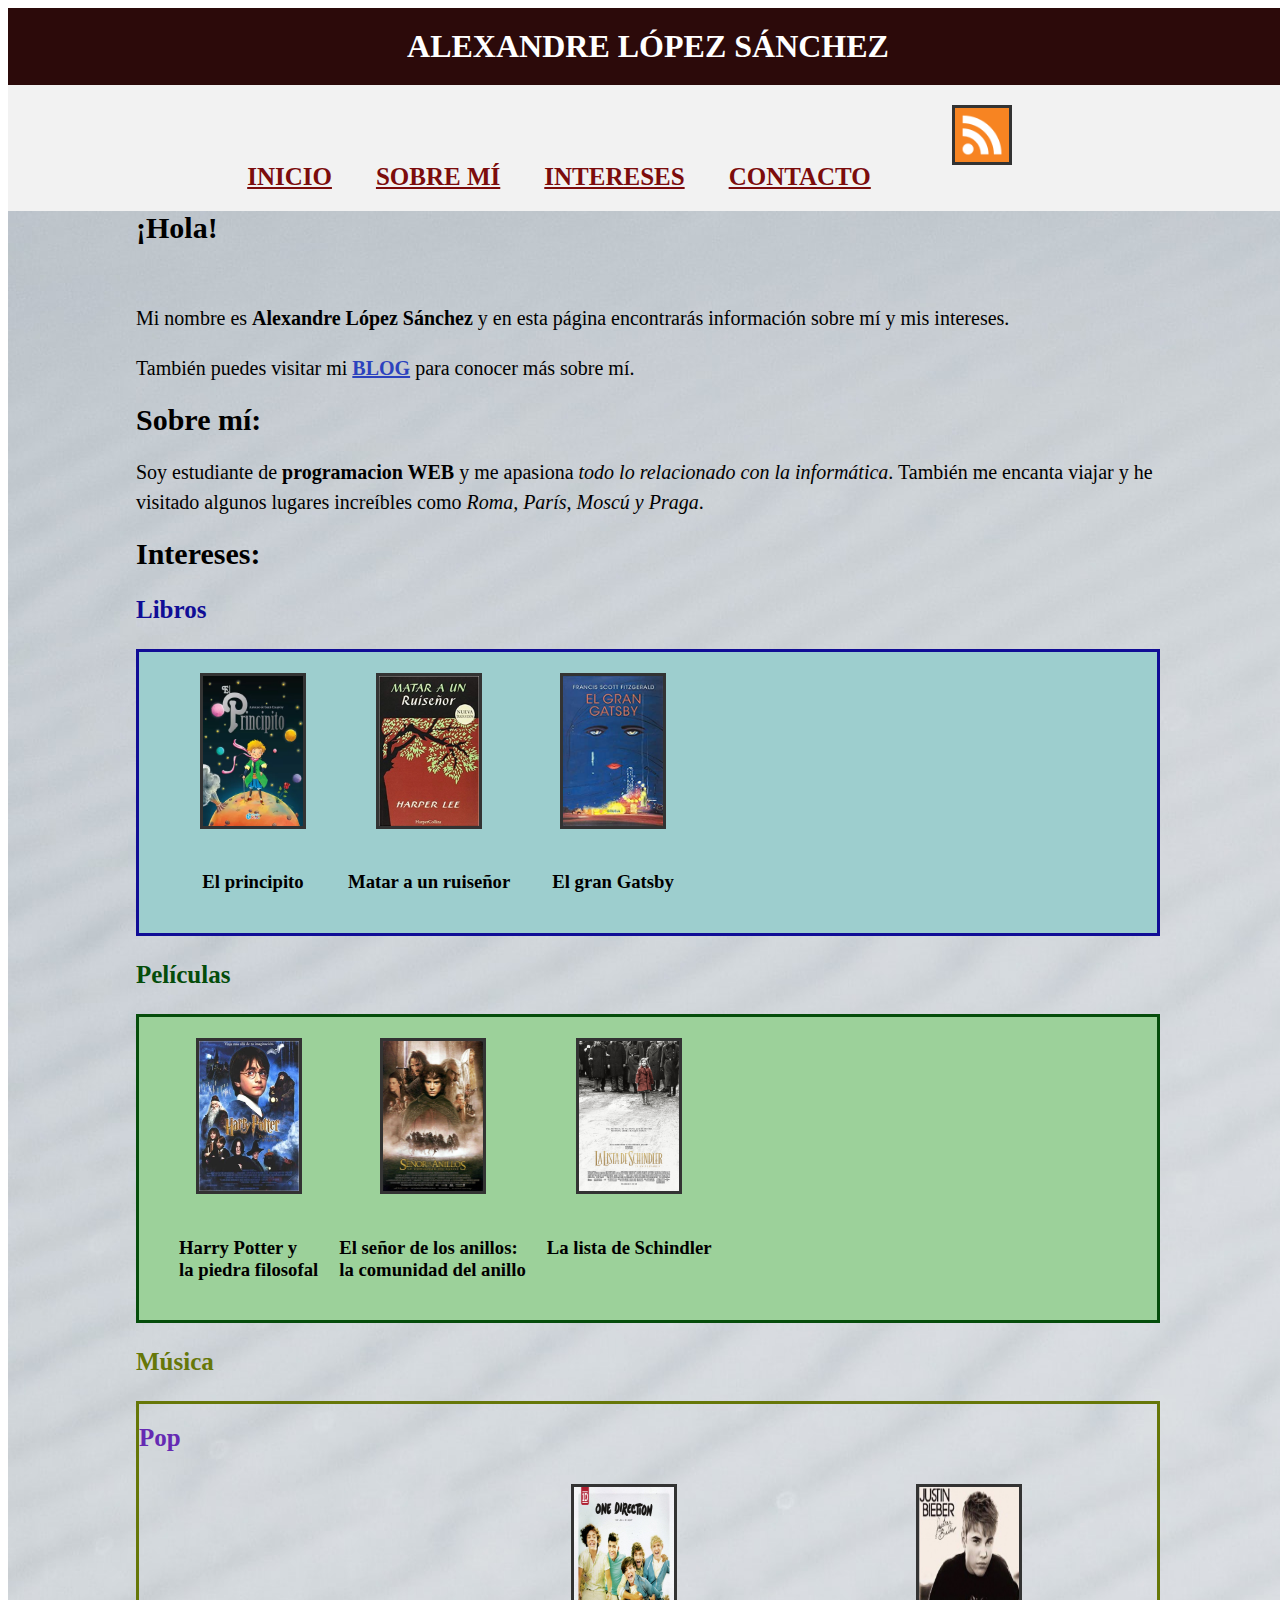
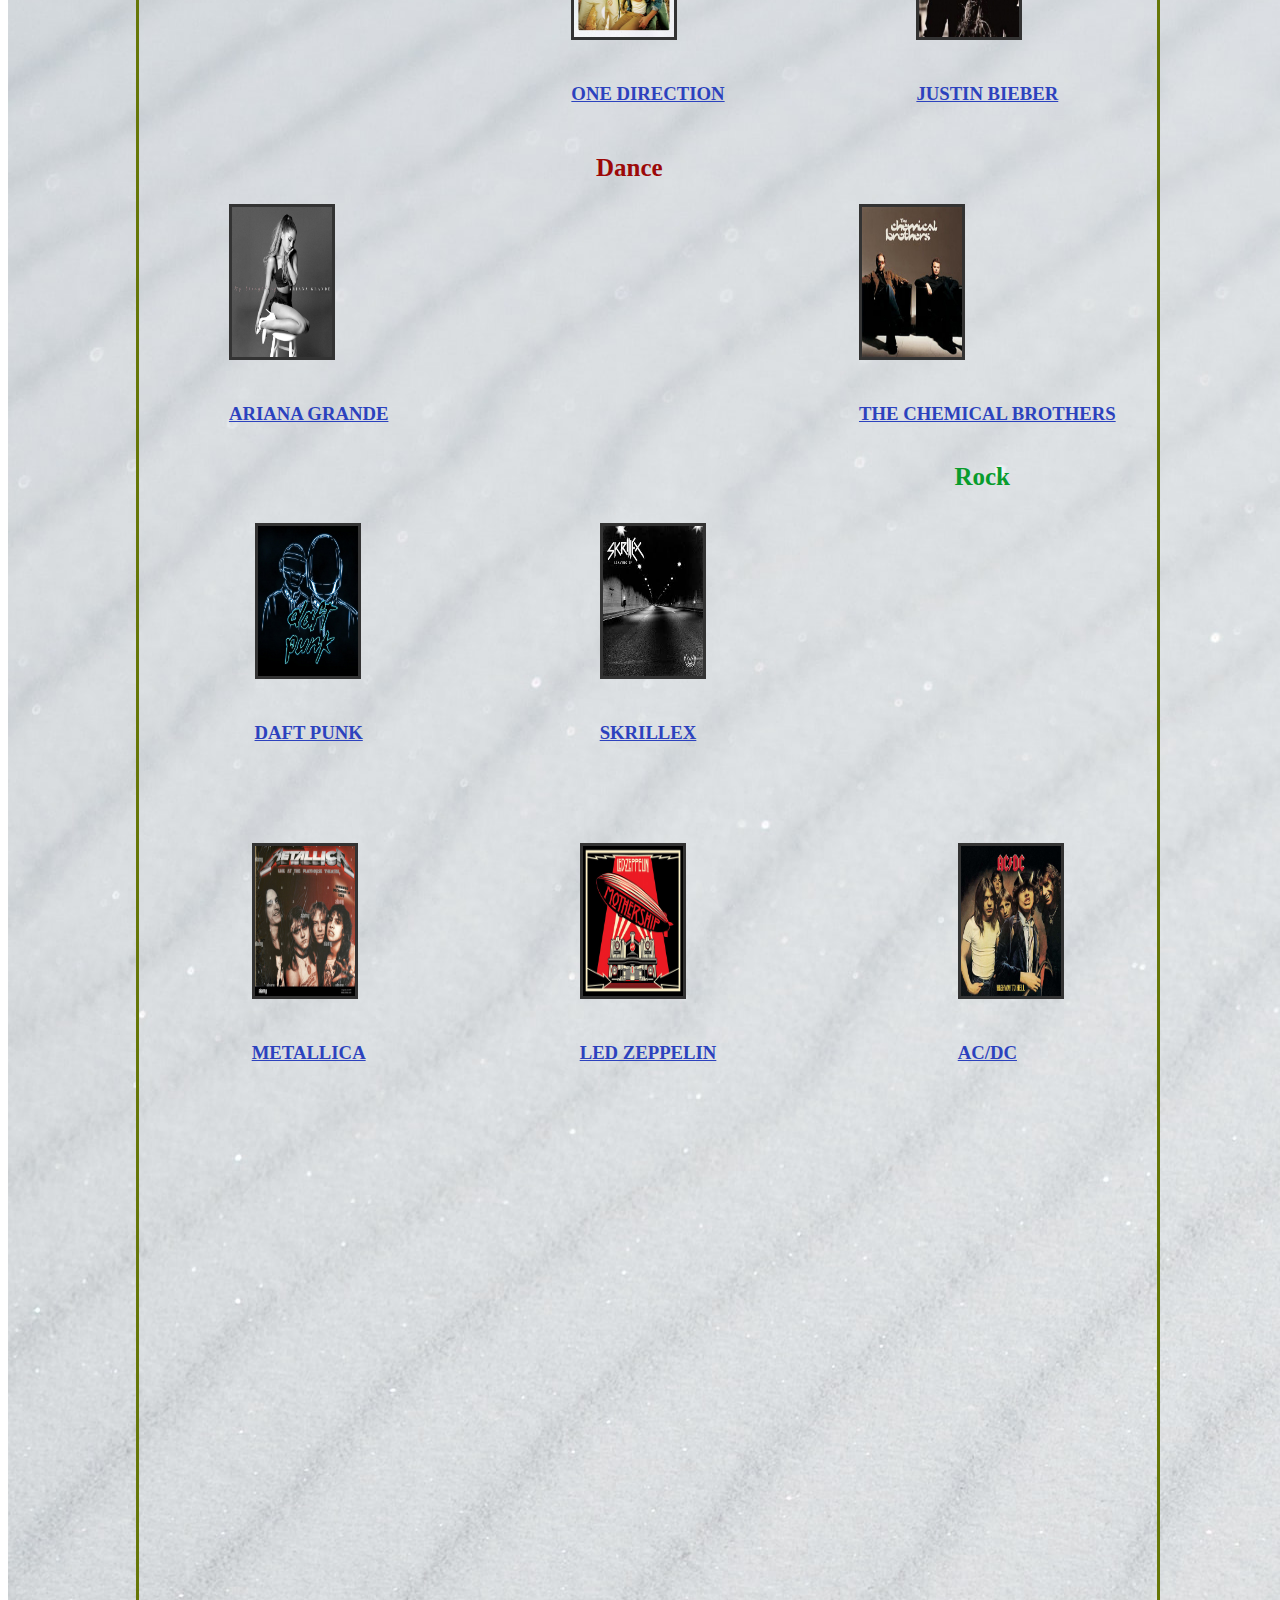
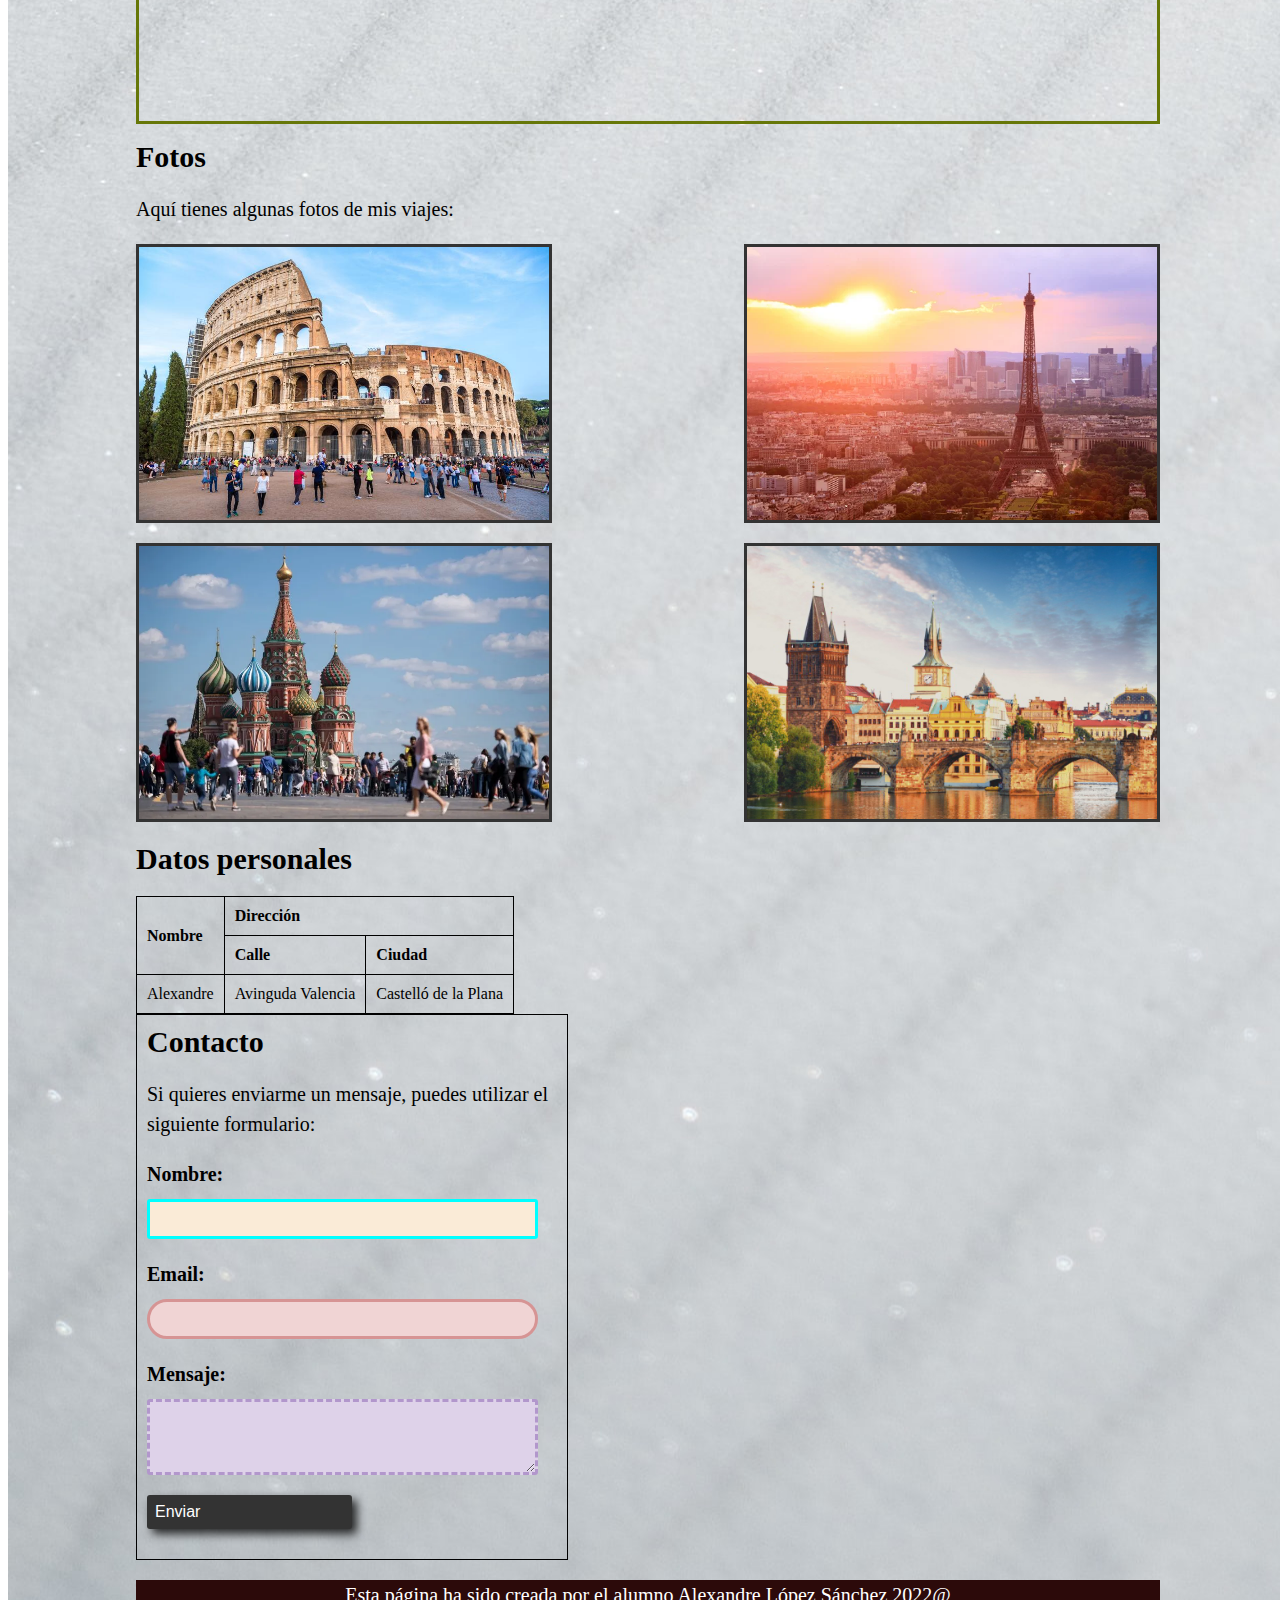
<file: index.html>
<!DOCTYPE html PUBLIC "-//W3C//DTD XHTML 1.0 Strict//EN" "http://www.w3.org/TR/xhtml1/DTD/xhtml1-strict.dtd">
<html xmlns="http://www.w3.org/1999/xhtml">

<head>
	<meta http-equiv="Content-Type" content="text/html; charset=UTF-8" />
	<link href="Estilos.css" rel="stylesheet" type="text/css" />
	<title>Mi página web personal</title>
</head>

<body>
	<!-- Cabecera adecuada con tu nombre como nombre de la página principal -->
	<div id="cabecera">
		<h1>ALEXANDRE LÓPEZ SÁNCHEZ</h1>
	</div>
	<!-- Enlaces internos -->
	<div id="navegacion">
		<a href="index.html">Inicio</a>
		<a href="sobremi.html">Sobre mí</a>
		<a href="intereses.html">Intereses</a>
		<a href="contacto.html">Contacto</a>
		<a type="application/rss+xml" href="https://alexandre-lopez.github.io/Pagina-web-con-RSS/index.xml">
			<img src="imagenes/imagen_RSS.png" alt="RSS">
		</a>
	</div>
	<div id="fondo">
		<div id="contenido">
			<!-- Párrafos y saltos de línea -->
			<div id="inicio">
				<!-- Título -->
				<h2>¡Hola!</h2>
				<!-- Salto de línea -->
				<br />
				<!-- Párrafo -->
				<p>Mi nombre es <b>Alexandre López Sánchez</b> y en esta página encontrarás información sobre mí y mis
					intereses.</p>
				<!-- Enlace externo -->
				<p>También puedes visitar mi <a href="http://AlexandreLopezBlog.com">blog</a> para conocer más sobre mí.
				</p>
			</div>
			<div id="sobre-mi">
				<h2>Sobre mí:</h2>
				<!-- Citas y enfasis-->
				<p>Soy estudiante de <strong>programacion WEB</strong> y me apasiona <em>todo lo relacionado con la
						informática</em>. También me encanta viajar y he visitado algunos lugares increíbles como
					<cite>Roma, París,
						Moscú y Praga</cite>.
				</p>
			</div>
			<div id="intereses">
				<h2>Intereses:</h2>
				<!-- Listas ordenadas, no ordenadas y de definición -->
				<h3 id="libros">Libros</h3>
				<ul>
					<li>
						<a href="https://es.wikipedia.org/wiki/El_principito">
							<img src="imagenes/Principito.jpg" alt="El principito" />
						</a>
						<h3>El principito</h3>
					</li>
					<li>
						<a href="https://es.wikipedia.org/wiki/Matar_un_ruiseñor">
							<img src="imagenes/Ruiseñor.jpg" alt="Matar a un ruiseñor" />
						</a>
						<h3>Matar a un ruiseñor</h3>
					</li>
					<li>
						<a href="https://es.wikipedia.org/wiki/El_gran_Gatsby">
							<img src="imagenes/Gatsby.jpg" alt="El gran Gatsby" />
						</a>
						<h3>El gran Gatsby</h3>
					</li>
				</ul>
				<h3 id="peliculas">Películas</h3>
				<ol>
					<li>
						<a href="https://www.filmaffinity.com/es/film423821.html">
							<img src="imagenes/harrypotter.jpg" alt="Harry Potter y la piedra filosofal" />
						</a>
						<h3>Harry Potter y <br />la piedra filosofal</h3>
					</li>
					<li>
						<a href="https://www.filmaffinity.com/es/film750283.html">
							<img src="imagenes/anillos.jpg" alt="El señor de los anillos: la comunidad del anillo" />
						</a>
						<h3>El señor de los anillos:<br /> la comunidad del anillo</h3>
					</li>
					<li>
						<a href="https://www.filmaffinity.com/es/film656153.html">
							<img src="imagenes/Schindler.jpg" alt="La lista de Schindler" />
						</a>
						<h3>La lista de Schindler</h3>
					</li>
				</ol>
				<h3 id="musica">Música</h3>
				<dl>
					<dt id="pop">Pop</dt>
					<dt id="pop1">
						<a href="https://www.youtube.com/channel/UCb2HGwORFBo94DmRx4oLzow">
							<img src="imagenes/one_direction.jpg" alt="Foto de One Direction" />
							<h3>One Direction</h3>
						</a>
					</dt>
					<dt id="pop1">
						<a href="https://www.youtube.com/channel/UCIwFjwMjI0y7PDBVEO9-bkQ">
							<img src="imagenes/justin_bieber.jpg" alt="Foto de Justin Bieber" />
							<h3>Justin Bieber</h3>
						</a>
					</dt>
					<dt id="pop1">
						<a href="https://www.youtube.com/channel/UC9CoOnJkIBMdeijd9qYoT_g">
							<img src="imagenes/ariana_grande.jpg" alt="Foto de Ariana Grande" />
							<h3>Ariana Grande</h3>
						</a>
					</dt>
					<dt id="dance">Dance</dt>
					<dt id="dance1">
						<a href="https://www.youtube.com/channel/UCvyAsTkXVoCQtFG-rGhwCKw">
							<img src="imagenes/chemical.jpg" alt="Foto de Chemical Brothers" />
							<h3>The Chemical Brothers</h3>
						</a>
					</dt>
					<dt id="dance1">
						<a href="https://www.youtube.com/channel/UC_kRDKYrUlrbtrSiyu5Tflg">
							<img src="imagenes/daft_punk.jpg" alt="Foto de Daft Punk" />
							<h3>Daft Punk</h3>
						</a>
					</dt>
					<dt id="dance1">
						<a href="https://www.youtube.com/channel/UC_TVqp_SyG6j5hG-xVRy95A">
							<img src="imagenes/Skrillex.jpg" alt="Foto de Skrillex" />
							<h3>Skrillex</h3>
						</a>
					</dt>
					<dt id="rock">Rock</dt>
					<dt id="rock1">
						<a href="https://www.youtube.com/channel/UCbulh9WdLtEXiooRcYK7SWw">
							<img src="imagenes/metallica.jpg" alt="Foto de Metallica" />
							<h3>Metallica</h3>
						</a>
					</dt>
					<dt id="rock1">
						<a href="https://www.youtube.com/channel/UCaKZA66vM_TUpetUNohmR0A">
							<img src="imagenes/led_zeppelin.jpg" alt="Foto de Led Zeppelin" />
							<h3>Led Zeppelin</h3>
						</a>
					</dt>
					<dt id="rock1">
						<a href="https://www.youtube.com/channel/UCB0JSO6d5ysH2Mmqz5I9rIw">
							<img src="imagenes/ACDC.jpg" alt="Foto de AC/DC" />
							<h3>AC/DC</h3>
						</a>
					</dt>
				</dl>
				<!-- Inclusión de alguna imagen sencilla -->
				<div id="fotos">
					<h2>Fotos</h2>
					<p>Aquí tienes algunas fotos de mis viajes:</p>
					<div id="imagenes4">
						<img src="imagenes/Roma.jpg" alt="foto_roma" />
						<img src="imagenes/Paris.jpg" alt="foto_paris" />
						<img src="imagenes/Moscu.jpg" alt="foto_moscu" />
						<img src="imagenes/Praga.jpg" alt="foto_praga" />
					</div>
				</div>
			</div>
			<div id="tabla">
				<!-- Tabla con fusiones de filas y columnas y títulos -->
				<h2>Datos personales</h2>
				<table>
					<tr>
						<th rowspan="2">Nombre</th>
						<th colspan="2">Dirección</th>
					</tr>
					<tr>
						<th>Calle</th>
						<th>Ciudad</th>
					</tr>
					<tr>
						<td>Alexandre</td>
						<td>Avinguda Valencia</td>
						<td>Castelló de la Plana</td>
					</tr>
				</table>
			</div>
			<!-- Formulario con campos -->
			<div id="contacto">
				<h2>Contacto</h2>
				<p>Si quieres enviarme un mensaje, puedes utilizar el siguiente formulario:</p>
				<form action="#">
					<p id="nombres">
						<label for="nombre">Nombre:</label>
						<input type="text" id="nombre" name="nombre" />
					</p>
					<p id="emails">
						<label for="email">Email:</label>
						<input type="text" id="email" name="email" />
					</p>
					<p id="mensajes">
						<label for="mensaje">Mensaje:</label>
						<textarea id="mensaje" class="input" name="mensaje" rows="3" cols="15"></textarea>
					</p>
					<p>
						<input type="submit" value="Enviar" />
					</p>
				</form>
			</div>
			<div id="footer">
				<p>Esta página ha sido creada por el alumno Alexandre López Sánchez 2022@</p>
			</div>
		</div>
	</div>
</body>

</html>
</file>
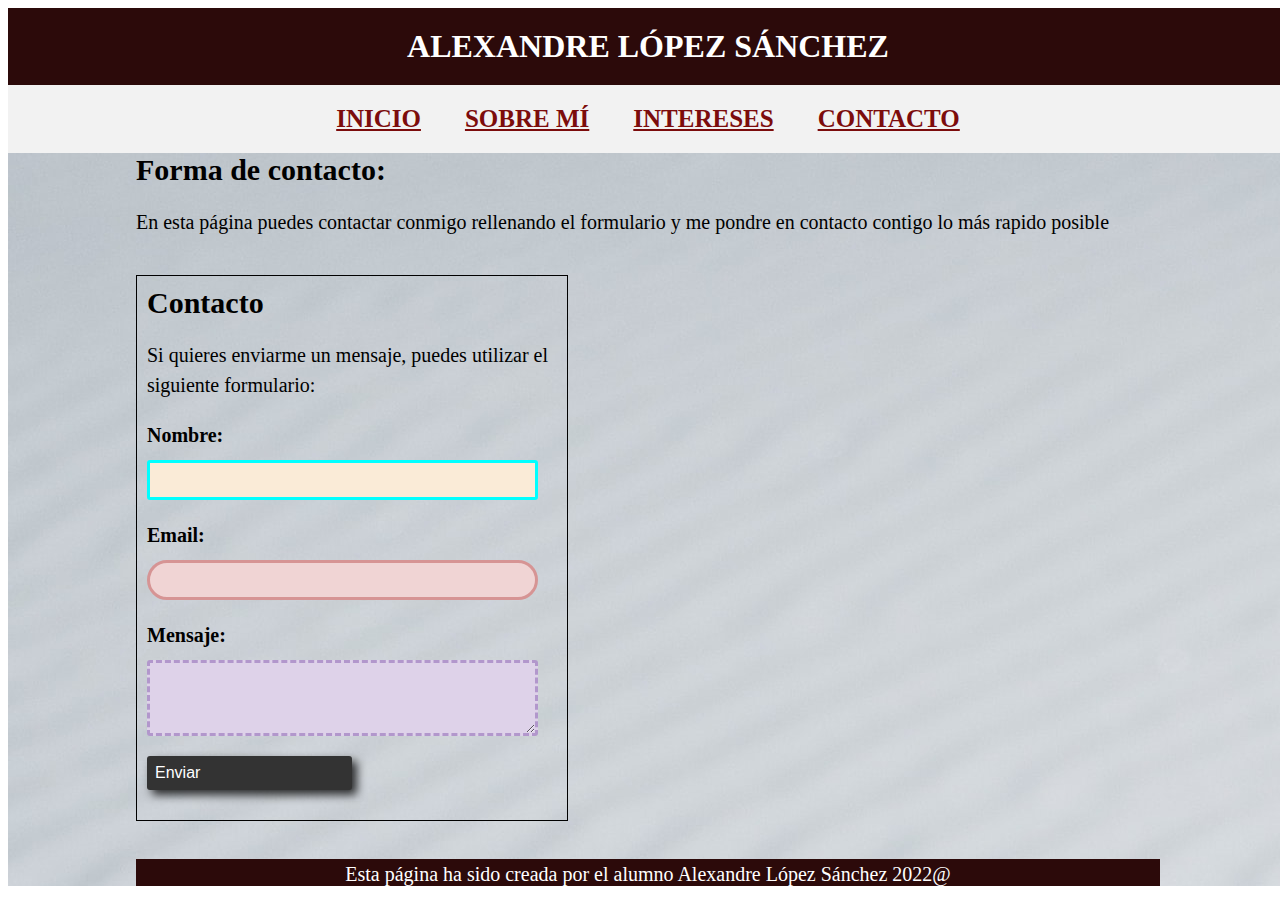
<file: contacto.html>
<!DOCTYPE html PUBLIC "-//W3C//DTD XHTML 1.0 Strict//EN" "http://www.w3.org/TR/xhtml1/DTD/xhtml1-strict.dtd">
<html xmlns="http://www.w3.org/1999/xhtml">
   <head>
      <meta http-equiv="Content-Type" content="text/html; charset=UTF-8" />
      <link href="Estilos.css" rel="stylesheet" type="text/css" />
      <title>Mi página web personal</title>
   </head>
   <body>
      <!-- Cabecera adecuada con tu nombre como nombre de la página principal -->
      <div id="cabecera">
         <h1>ALEXANDRE LÓPEZ SÁNCHEZ</h1>
      </div>
      <!-- Enlaces internos -->
      <div id="navegacion">
         <a href="index.html">Inicio</a>
         <a href="sobremi.html">Sobre mí</a>
         <a href="intereses.html">Intereses</a>
         <a href="contacto.html">Contacto</a>
      </div>
      <div id="fondo">
         <div id="contenido">
            <div id="sobre-mi">
               <h2>Forma de contacto:</h2>
               <!-- Citas y enfasis-->
               <p>En esta página puedes contactar conmigo rellenando el formulario y me pondre en contacto contigo lo más rapido posible</p>
               <br/>
            </div>
            <!-- Formulario con campos -->
            <div id="contacto">
               <h2>Contacto</h2>
               <p>Si quieres enviarme un mensaje, puedes utilizar el siguiente formulario:</p>
               <form action="#">
                  <p id="nombres">
                     <label for="nombre">Nombre:</label>
                     <input type="text" id="nombre" name="nombre"/>
                  </p>
                  <p id="emails">
                     <label for="email">Email:</label>
                     <input type="text" id="email" name="email"/>
                  </p>
                  <p id="mensajes">
                     <label for="mensaje">Mensaje:</label>
                     <textarea id="mensaje" class="input" name="mensaje" rows="3" cols="15"></textarea>
                  </p>
                  <p>
                     <input type="submit" value="Enviar"/>
                  </p>
               </form>
            </div>
            <br/>
            <div id="footer">
               <p>Esta página ha sido creada por el alumno Alexandre López Sánchez 2022@</p>
            </div>
            
         </div>
      </div>
   </body>
</html>
</file>
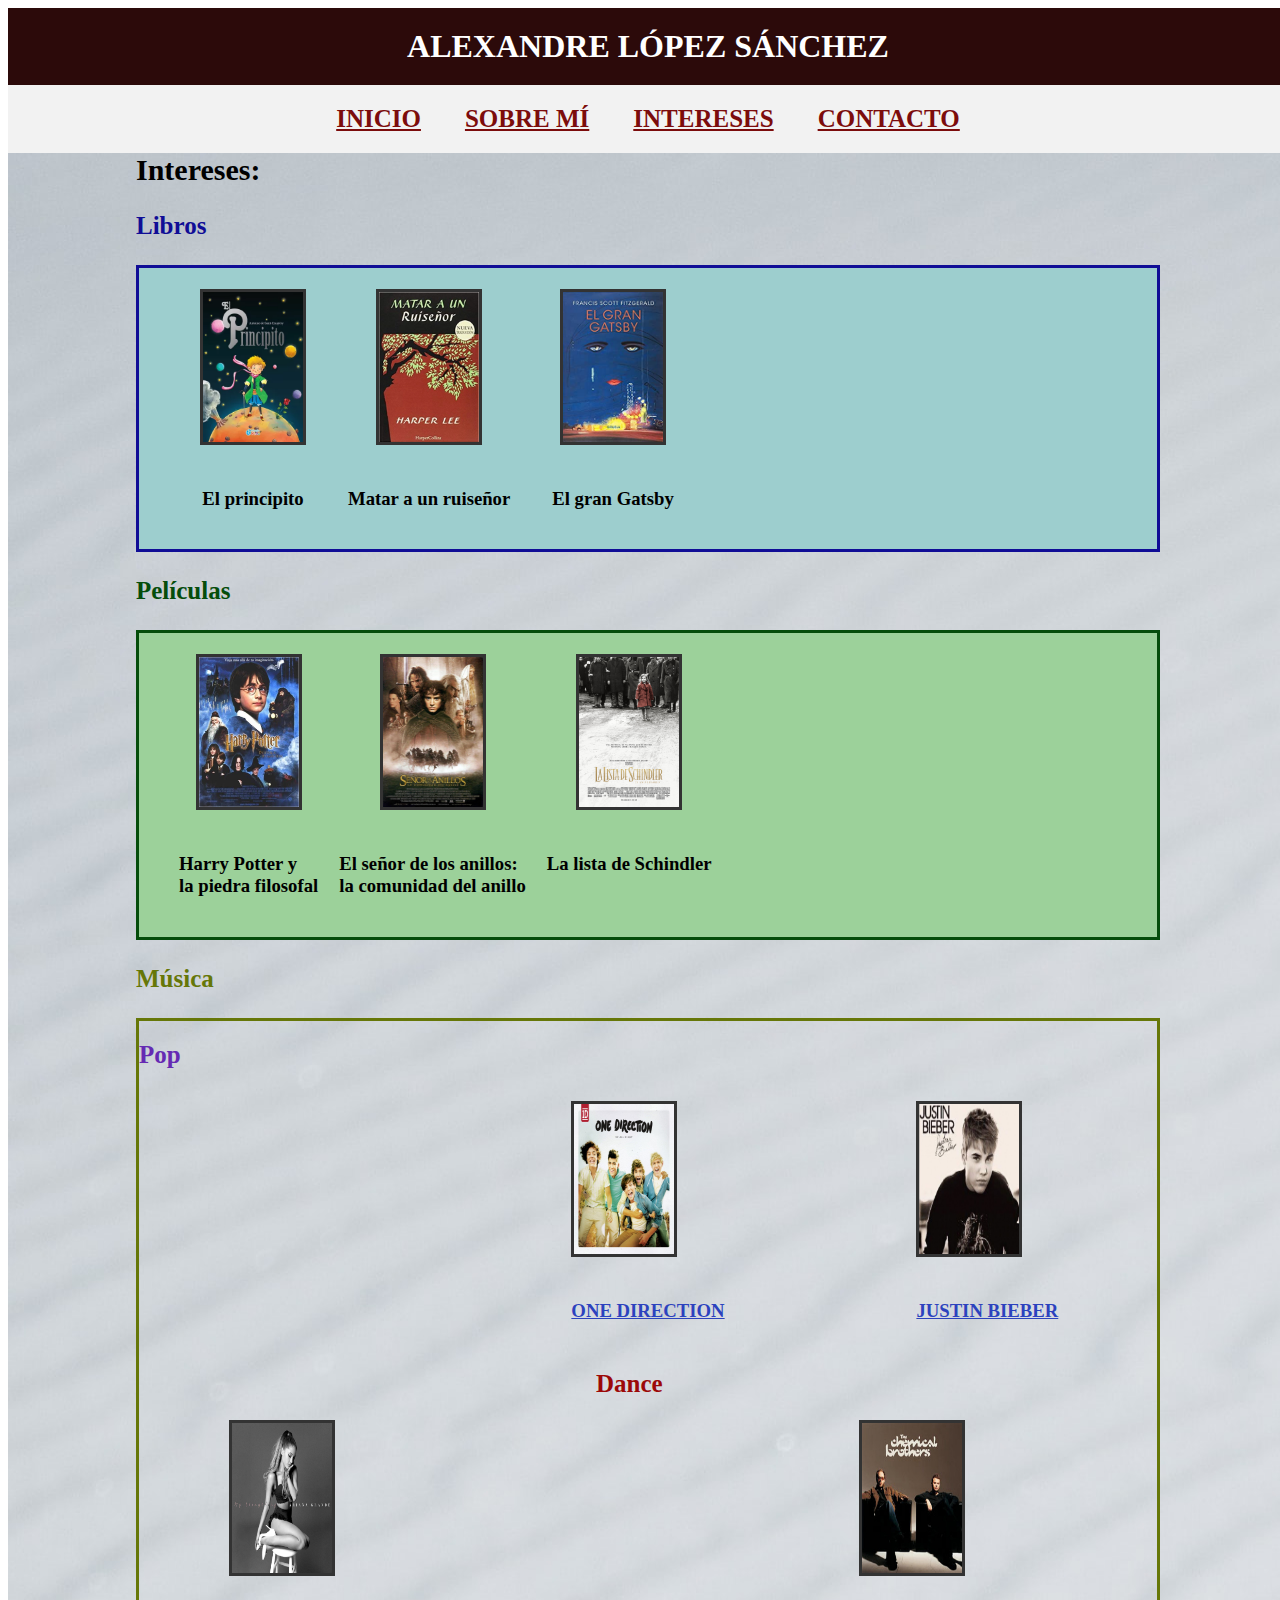
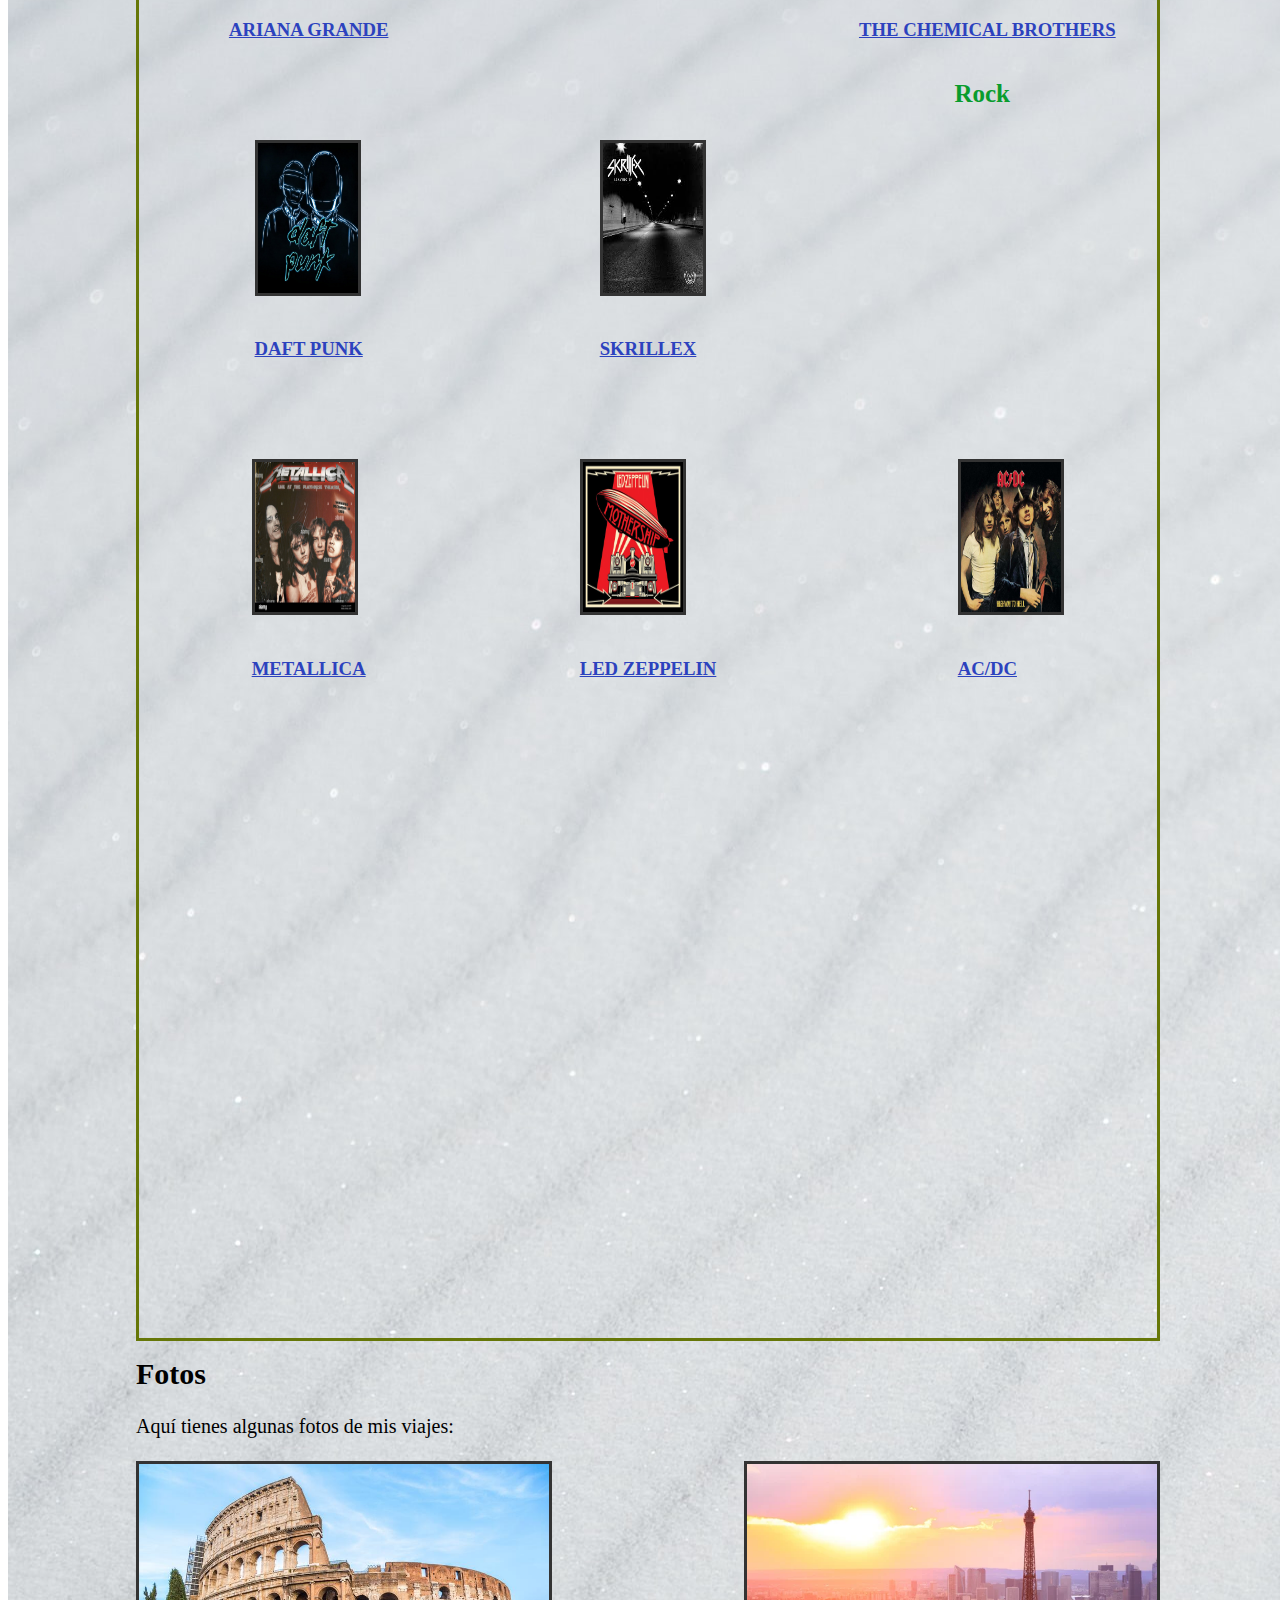
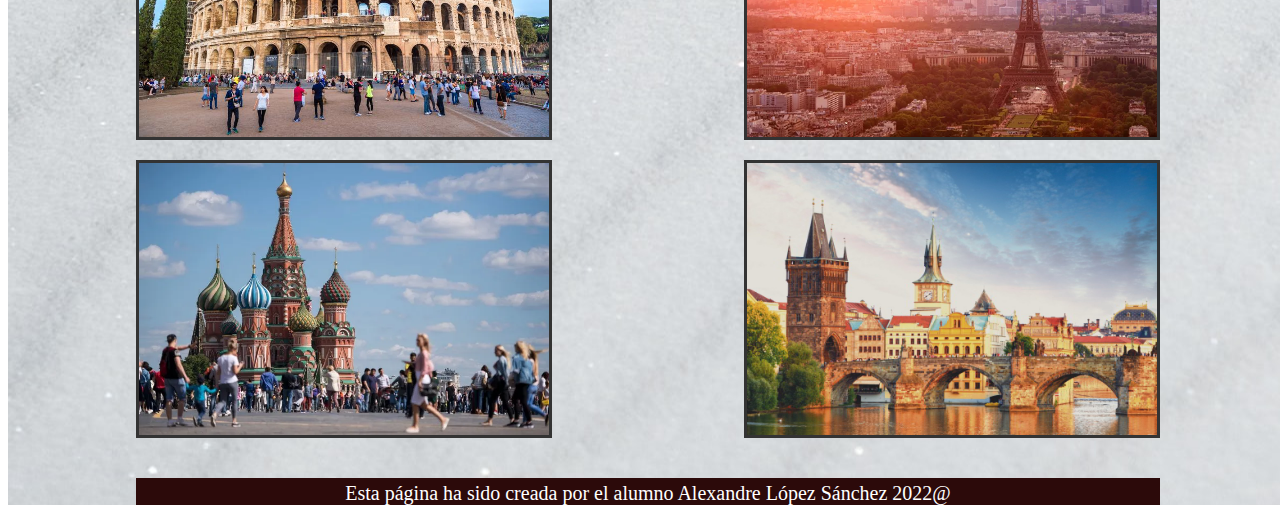
<file: intereses.html>
<!DOCTYPE html PUBLIC "-//W3C//DTD XHTML 1.0 Strict//EN" "http://www.w3.org/TR/xhtml1/DTD/xhtml1-strict.dtd">
<html xmlns="http://www.w3.org/1999/xhtml">
   <head>
      <meta http-equiv="Content-Type" content="text/html; charset=UTF-8" />
      <link href="Estilos.css" rel="stylesheet" type="text/css" />
      <title>Mi página web personal</title>
   </head>
   <body>
      <!-- Cabecera adecuada con tu nombre como nombre de la página principal -->
      <div id="cabecera">
         <h1>ALEXANDRE LÓPEZ SÁNCHEZ</h1>
      </div>
      <!-- Enlaces internos -->
      <div id="navegacion">
         <a href="index.html">Inicio</a>
         <a href="sobremi.html">Sobre mí</a>
         <a href="intereses.html">Intereses</a>
         <a href="contacto.html">Contacto</a>
      </div>
      <div id="fondo">
         <div id="contenido">
            <div id="intereses">
               <h2>Intereses:</h2>
               <!-- Listas ordenadas, no ordenadas y de definición -->
               <h3 id="libros">Libros</h3>
               <ul>
                  <li>
                     <a href="https://es.wikipedia.org/wiki/El_principito">
                     <img src="imagenes/Principito.jpg" alt="El principito"/>
                     </a>
                     <h3>El principito</h3>
                  </li>
                  <li>
                     <a href="https://es.wikipedia.org/wiki/Matar_un_ruiseñor">
                     <img src="imagenes/Ruiseñor.jpg" alt="Matar a un ruiseñor"/>
                     </a>
                     <h3>Matar a un ruiseñor</h3>
                  </li>
                  <li>
                     <a href="https://es.wikipedia.org/wiki/El_gran_Gatsby">
                     <img src="imagenes/Gatsby.jpg" alt="El gran Gatsby"/>
                     </a>
                     <h3>El gran Gatsby</h3>
                  </li>
               </ul>
               <h3 id="peliculas">Películas</h3>
               <ol>
                  <li>
                     <a href="https://www.filmaffinity.com/es/film423821.html">
                     <img src="imagenes/harrypotter.jpg" alt="Harry Potter y la piedra filosofal"/>
                     </a>
                     <h3>Harry Potter y <br/>la piedra filosofal</h3>
                  </li>
                  <li>
                     <a href="https://www.filmaffinity.com/es/film750283.html">
                     <img src="imagenes/anillos.jpg" alt="El señor de los anillos: la comunidad del anillo"/>
                     </a>
                     <h3>El señor de los anillos:<br/> la comunidad del anillo</h3>
                  </li>
                  <li>
                     <a href="https://www.filmaffinity.com/es/film656153.html">
                     <img src="imagenes/Schindler.jpg" alt="La lista de Schindler"/>
                     </a>
                     <h3>La lista de Schindler</h3>
                  </li>
               </ol>
               <h3 id="musica">Música</h3>
               <dl>
                  <dt id="pop">Pop</dt>
                  <dt id="pop1">
                     <a href="https://www.youtube.com/channel/UCb2HGwORFBo94DmRx4oLzow">
                     <img src="imagenes/one_direction.jpg" alt="Foto de One Direction"/>
                     <h3>One Direction</h3>
                     </a>
                  </dt>
                  <dt id="pop1">
                     <a href="https://www.youtube.com/channel/UCIwFjwMjI0y7PDBVEO9-bkQ">
                     <img src="imagenes/justin_bieber.jpg" alt="Foto de Justin Bieber"/>
                     <h3>Justin Bieber</h3>
                     </a>
                  </dt>
                  <dt id="pop1">
                     <a href="https://www.youtube.com/channel/UC9CoOnJkIBMdeijd9qYoT_g">
                     <img src="imagenes/ariana_grande.jpg" alt="Foto de Ariana Grande"/>
                     <h3>Ariana Grande</h3>
                     </a>
                  </dt>
                  <dt id="dance">Dance</dt>
                  <dt id="dance1">
                     <a href="https://www.youtube.com/channel/UCvyAsTkXVoCQtFG-rGhwCKw">
                     <img src="imagenes/chemical.jpg" alt="Foto de Chemical Brothers"/>
                     <h3>The Chemical Brothers</h3>
                     </a>
                  </dt>
                  <dt id="dance1">
                     <a href="https://www.youtube.com/channel/UC_kRDKYrUlrbtrSiyu5Tflg">
                     <img src="imagenes/daft_punk.jpg" alt="Foto de Daft Punk"/>
                     <h3>Daft Punk</h3>
                     </a>
                  </dt>
                  <dt id="dance1">
                     <a href="https://www.youtube.com/channel/UC_TVqp_SyG6j5hG-xVRy95A">
                     <img src="imagenes/Skrillex.jpg" alt="Foto de Skrillex"/>
                     <h3>Skrillex</h3>
                     </a>
                  </dt>
                  <dt id="rock">Rock</dt>
                  <dt id="rock1">
                     <a href="https://www.youtube.com/channel/UCbulh9WdLtEXiooRcYK7SWw">
                     <img src="imagenes/metallica.jpg" alt="Foto de Metallica"/>
                     <h3>Metallica</h3>
                     </a>
                  </dt>
                  <dt id="rock1">
                     <a href="https://www.youtube.com/channel/UCaKZA66vM_TUpetUNohmR0A">
                     <img src="imagenes/led_zeppelin.jpg" alt="Foto de Led Zeppelin"/>
                     <h3>Led Zeppelin</h3>
                     </a>
                  </dt>
                  <dt id="rock1">
                     <a href="https://www.youtube.com/channel/UCB0JSO6d5ysH2Mmqz5I9rIw">
                     <img src="imagenes/ACDC.jpg" alt="Foto de AC/DC"/>
                     <h3>AC/DC</h3>
                     </a>
                  </dt>
               </dl>
               <!-- Inclusión de alguna imagen sencilla -->
               <div id="fotos">
                  <h2>Fotos</h2>
                  <p>Aquí tienes algunas fotos de mis viajes:</p>
                  <div id="imagenes4">
                     <img src="imagenes/Roma.jpg" alt="foto_roma"/>
                     <img src="imagenes/Paris.jpg" alt="foto_paris"/>
                     <img src="imagenes/Moscu.jpg" alt="foto_moscu"/>
                     <img src="imagenes/Praga.jpg" alt="foto_praga"/>
                  </div>
               </div>
            </div>
                <div id="footer">
               <p>Esta página ha sido creada por el alumno Alexandre López Sánchez 2022@</p>
            </div>
         </div>
      </div>
   </body>
</html>
</file>
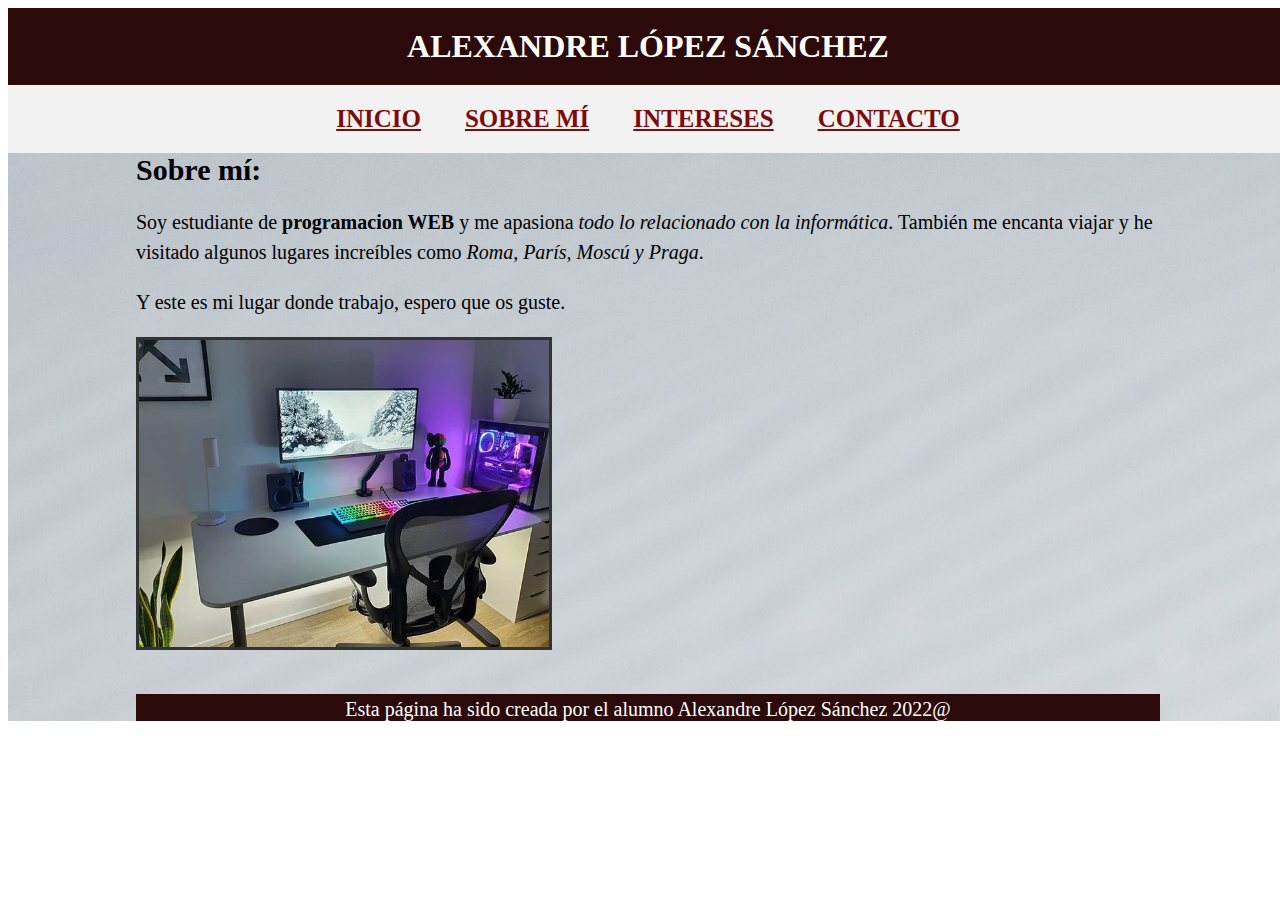
<file: sobremi.html>
<!DOCTYPE html PUBLIC "-//W3C//DTD XHTML 1.0 Strict//EN" "http://www.w3.org/TR/xhtml1/DTD/xhtml1-strict.dtd">
<html xmlns="http://www.w3.org/1999/xhtml">
   <head>
      <meta http-equiv="Content-Type" content="text/html; charset=UTF-8" />
      <link href="Estilos.css" rel="stylesheet" type="text/css" />
      <title>Mi página web personal</title>
   </head>
   <body>
      <!-- Cabecera adecuada con tu nombre como nombre de la página principal -->
      <div id="cabecera">
         <h1>ALEXANDRE LÓPEZ SÁNCHEZ</h1>
      </div>
      <!-- Enlaces internos -->
      <div id="navegacion">
         <a href="index.html">Inicio</a>
         <a href="sobremi.html">Sobre mí</a>
         <a href="intereses.html">Intereses</a>
         <a href="contacto.html">Contacto</a>
      </div>
      <div id="fondo">
         <div id="contenido">
            <div id="sobre-mi">
               <h2>Sobre mí:</h2>
               <!-- Citas y enfasis-->
               <p>Soy estudiante de <strong>programacion WEB</strong> y me apasiona <em>todo lo relacionado con la
                  informática</em>. También me encanta viajar y he visitado algunos lugares increíbles como <cite>Roma, París,
                  Moscú y Praga</cite>.
               </p>
               <p>Y este es mi lugar donde trabajo, espero que os guste.</p>
               <img src="imagenes/lugartrabajo.jpg" alt="Mi lugar de trabajo">
            </div>
            <div id="footer">
               <p>Esta página ha sido creada por el alumno Alexandre López Sánchez 2022@</p>
            </div>
         </div>
      </div>
   </body>
</html>
</file>
<file: Estilos.css>
body {
	width: 100%;
	height: 100%;
}	
/* Estilo para la cabecera */
#cabecera {
	background-color: rgb(44, 10, 10);
	color: #fff;
	text-align: center;
	padding: 20px;
}

/* Estilo para el encabezado h1 en la cabecera */
#cabecera h1 {
	font-size: 32px;
	margin: 0;
}

/* Estilo para la navegación */
#navegacion {
	background-color: #f2f2f2;
	text-align: center;
	padding: 10px;
}

/* Estilo para los enlaces de la navegación */
#navegacion a {
	color: rgb(124, 12, 12);
	font-weight: bold;
  font-size: 25px;
	padding: 10px 20px;
	display: inline-block;
}

/* Estilo para los enlaces de la navegación al pasar el mouse por encima */
#navegacion a:hover {
	background-color: #333;
	color: #f2f2f2;
}

/* Estilo para el contenido */
#contenido {
	width: 80%;
	height: 100%;
	margin: auto;
}

/* Estilo para los títulos h2 */
h2 {

	margin-top: auto;
	margin-bottom: 20px;
    font-size: 30px;
}

/* Estilo para los párrafos */
p {
	font-size: 20px;
	line-height: 1.5;
	margin-bottom: 20px;
}

/* Estilo para los enlaces */
a {
	color: rgb(44, 66, 190);
	text-transform: uppercase;
	font-weight: bold;
}

#libros {
	font-size: 25px;
	color: rgb(16, 13, 150);
}

ul span {
  color: rgb(16, 13, 150);
  font-size: 30px;
}

#peliculas {
	font-size: 25px;
	color: rgb(5, 77, 11);
}
ol span {
  color: rgb(5, 77, 11);
}

#musica {
	font-size: 25px;
	color: rgb(102, 119, 8);
}

/* Estilo para las imágenes */
img {
	width: 40%;
	height: auto;
	border: 3px solid #333;
	margin-bottom: 20px;
}

#imagenes4 {
	display: flex;
	flex-wrap: wrap;
	justify-content: space-between;
}




/* Estilo para los elementos del formulario */
form label,
form input,
form textarea {
	color: rgb(0, 0, 0);
	display: block;
	text-align: left;
	margin-bottom: 10px;
}

/* Estilo para el formulario de contacto */
form input[type="text"],
form input[type="email"],
form textarea,
form input[type="submit"] {
	width: 90%;
	border: 3px solid #ccc;
	border-radius: 3px;
	font-size: 16px;
	padding: 8px;
}

/* Estilo para el botón de envío del formulario */
form input[type="submit"] {
	width: 50%;
	background-color: #333;
	color: #fff;
	border: 0;
	border-radius: 3px;
	font-size: 16px;
	padding: 8px;
	cursor: pointer;
	transition: transform 0.2s ease;
	box-shadow: 5px 5px 10px rgba(0, 0, 0, 0.8);
}
/* Estilo para el botón de envío del formulario al pasar el cursor por encima */
input[type="submit"]:hover {
	transform: translateY(-2px);
	box-shadow: 2px 4px 5px rgba(0, 0, 0, 0.2);
}

/* Estilo para el pie de página */
#footer {
	height: 27px;
	background-color: rgb(44, 10, 10);
	color: #fff;
	text-align: center;
}

li img {
	width: 100px;
	height: 150px;
	cursor: pointer;
}

li span {
	font-size: 20px;
	font-weight: bold;
}

li {
	display: flex;
	flex-direction: column;
	align-items: center;
	margin: 21px;
}

li img:hover {
	opacity: 0.5;
}

ul {
	display: flex;
	flex-wrap: wrap;
	border: 3px solid rgb(16, 13, 150);
	background-color: rgb(157, 206, 206);
}

ol {
	display: flex;
	flex-wrap: wrap;
	border: 3px solid rgb(5, 77, 11);
	background-color: rgb(156, 209, 154);
}

ol li {
	margin-left: 0px;
}

dl {
	display: grid;
	border: 3px solid rgb(102, 119, 8);
	grid-template-columns: repeat(3, 1fr);
	grid-template-rows: repeat(6, 1fr);
}


dt {
	margin-top: 20px;
	width: auto;
	display: flex;
	justify-content: center;
	
}

dt img {
	margin-top: 60px;
	margin-right: -140px;
	width: 100px;
	height: 150px;
	cursor: pointer;

}

dd {
	font-size: 15px;
	font-weight: bold;
	margin: 21px;
}

dt img:hover {
	opacity: 0.5;
}


#pop {
	height: 20px;
	font-size: 25px;
	font-weight: bold;
	color: rgb(101, 42, 179);
	display: grid;
	grid-template-columns: 1fr;
}

dt span {
	color: rgb(101, 42, 179);
	font-size: 20px;
	font-weight: bold;
}
	

#dance {
	width: 89%;
	font-weight: bold;
	font-size: 25px;
	margin-top: 30px;
	color: rgb(156, 8, 8);
}

#rock {
	width: 97%;
	font-weight: bold;
	font-size: 25px;
	margin-top: 20px;
	color: rgb(8, 156, 45);
}


#contacto {
	width: 40%;
	border: 1px solid black;
	padding: 10px;
}

label {
	font-weight: bold;
}

#fondo {
	background-image: url('imagenes/fondo.jpg');
	width: 100%;
	height: 100%;
}
#tabla table {
  border-collapse: collapse;
}

#tabla th {
  padding: 10px;
  border: 1px solid black;
  text-align: left;
}

#tabla td {
  padding: 10px;
  border: 1px solid black;
  text-align: left;
}

#nombre {
  background-color: antiquewhite;
  border-color: aqua;
}
#nombres{
  font-family:'Trebuchet MS';
}

#email {
  background-color: rgb(240, 212, 212);
  border-radius: 20px;
  border-color: rgb(214, 148, 148);
}

#emails {
  font-family: fantasy;
}
#mensaje {
  background-color: rgb(222, 210, 233);
  border-style: dashed;
  border-color: rgb(178, 151, 204);
}

#mensajes {
  font-family: 'Lucida Sans Unicode';
}
#contenedorpop {
	display: grid;
	grid-template-columns: repeat(3, 1fr);
  }
</file>
